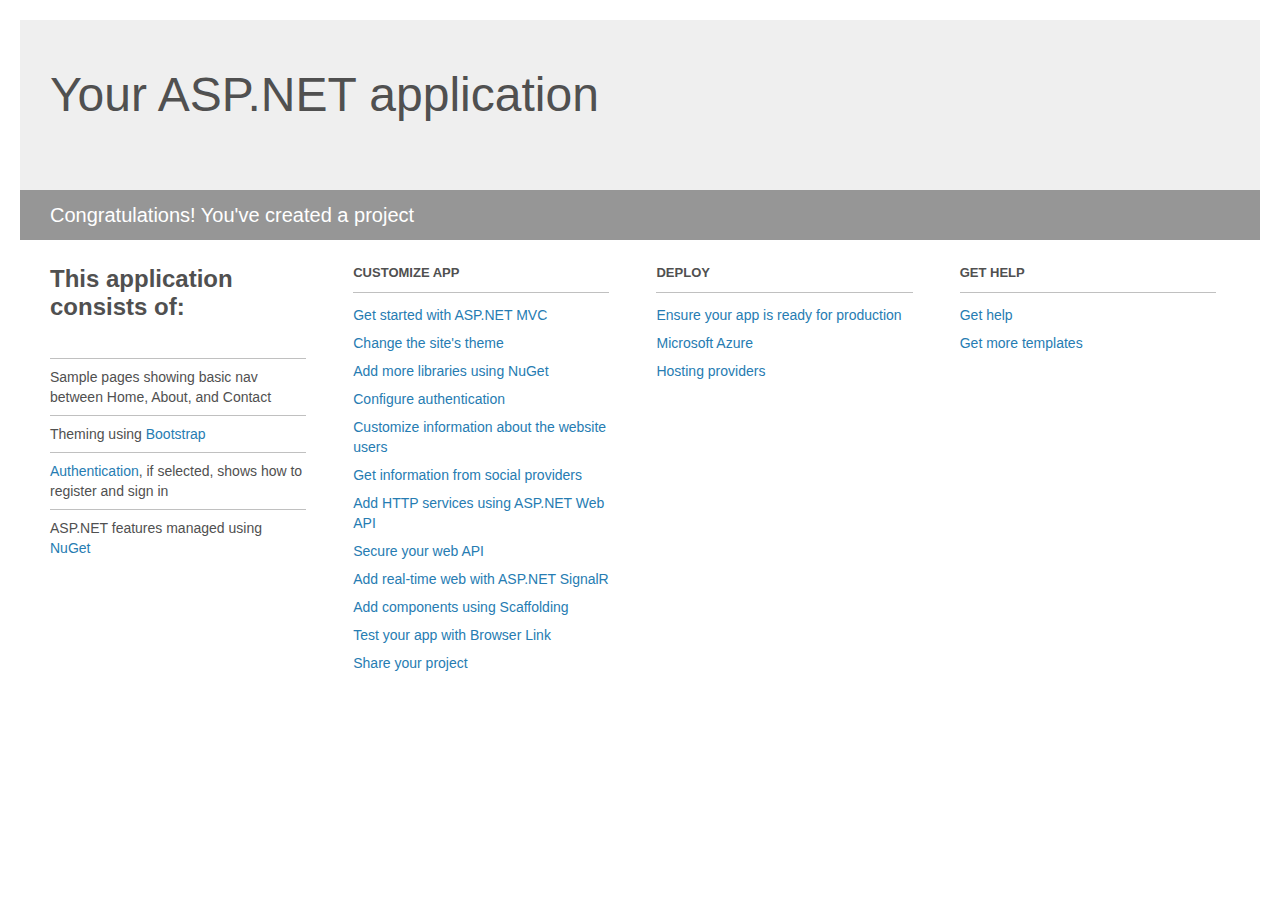
<file: Project_Community/Identity_Sample/Project_Readme.html>
﻿<!DOCTYPE html>
<html lang="en">
<head>
    <meta charset="utf-8" />
    <title>Your ASP.NET application</title>
    <style>
        body {
            background: #fff;
            color: #505050;
            font: 14px 'Segoe UI', tahoma, arial, helvetica, sans-serif;
            margin: 20px;
            padding: 0;
        }

        #header {
            background: #efefef;
            padding: 0;
        }

        h1 {
            font-size: 48px;
            font-weight: normal;
            margin: 0;
            padding: 0 30px;
            line-height: 150px;
        }

        p {
            font-size: 20px;
            color: #fff;
            background: #969696;
            padding: 0 30px;
            line-height: 50px;
        }

        #main {
            padding: 5px 30px;
        }

        .section {
            width: 21.7%;
            float: left;
            margin: 0 0 0 4%;
        }

            .section h2 {
                font-size: 13px;
                text-transform: uppercase;
                margin: 0;
                border-bottom: 1px solid silver;
                padding-bottom: 12px;
                margin-bottom: 8px;
            }

            .section.first {
                margin-left: 0;
            }

                .section.first h2 {
                    font-size: 24px;
                    text-transform: none;
                    margin-bottom: 25px;
                    border: none;
                }

                .section.first li {
                    border-top: 1px solid silver;
                    padding: 8px 0;
                }

            .section.last {
                margin-right: 0;
            }

        ul {
            list-style: none;
            padding: 0;
            margin: 0;
            line-height: 20px;
        }

        li {
            padding: 4px 0;
        }

        a {
            color: #267cb2;
            text-decoration: none;
        }

            a:hover {
                text-decoration: underline;
            }
    </style>
</head>
<body>

    <div id="header">
        <h1>Your ASP.NET application</h1>
        <p>Congratulations! You've created a project</p>
    </div>

    <div id="main">
        <div class="section first">
            <h2>This application consists of:</h2>
            <ul>
                <li>Sample pages showing basic nav between Home, About, and Contact</li>
                <li>Theming using <a href="http://go.microsoft.com/fwlink/?LinkID=615519">Bootstrap</a></li>
                <li><a href="http://go.microsoft.com/fwlink/?LinkID=615520">Authentication</a>, if selected, shows how to register and sign in</li>
                <li>ASP.NET features managed using <a href="http://go.microsoft.com/fwlink/?LinkID=320756">NuGet</a></li>
            </ul>
        </div>

        <div class="section">
            <h2>Customize app</h2>
            <ul>
                <li><a href="http://go.microsoft.com/fwlink/?LinkID=615541">Get started with ASP.NET MVC</a></li>
                <li><a href="http://go.microsoft.com/fwlink/?LinkID=615523">Change the site's theme</a></li>
                <li><a href="http://go.microsoft.com/fwlink/?LinkID=615524">Add more libraries using NuGet</a></li>
                <li><a href="http://go.microsoft.com/fwlink/?LinkID=615542">Configure authentication</a></li>
                <li><a href="http://go.microsoft.com/fwlink/?LinkID=615526">Customize information about the website users</a></li>
                <li><a href="http://go.microsoft.com/fwlink/?LinkID=615527">Get information from social providers</a></li>
                <li><a href="http://go.microsoft.com/fwlink/?LinkID=615528">Add HTTP services using ASP.NET Web API</a></li>
                <li><a href="http://go.microsoft.com/fwlink/?LinkID=615529">Secure your web API</a></li>
                <li><a href="http://go.microsoft.com/fwlink/?LinkID=615530">Add real-time web with ASP.NET SignalR</a></li>
                <li><a href="http://go.microsoft.com/fwlink/?LinkID=615531">Add components using Scaffolding</a></li>
                <li><a href="http://go.microsoft.com/fwlink/?LinkID=615532">Test your app with Browser Link</a></li>
                <li><a href="http://go.microsoft.com/fwlink/?LinkID=615533">Share your project</a></li>
            </ul>
        </div>

        <div class="section">
            <h2>Deploy</h2>
            <ul>
                <li><a href="http://go.microsoft.com/fwlink/?LinkID=615534">Ensure your app is ready for production</a></li>
                <li><a href="http://go.microsoft.com/fwlink/?LinkID=615535">Microsoft Azure</a></li>
                <li><a href="http://go.microsoft.com/fwlink/?LinkID=615536">Hosting providers</a></li>
            </ul>
        </div>

        <div class="section last">
            <h2>Get help</h2>
            <ul>
                <li><a href="http://go.microsoft.com/fwlink/?LinkID=615537">Get help</a></li>
                <li><a href="http://go.microsoft.com/fwlink/?LinkID=615538">Get more templates</a></li>
            </ul>
        </div>
    </div>

</body>
</html>
</file>
